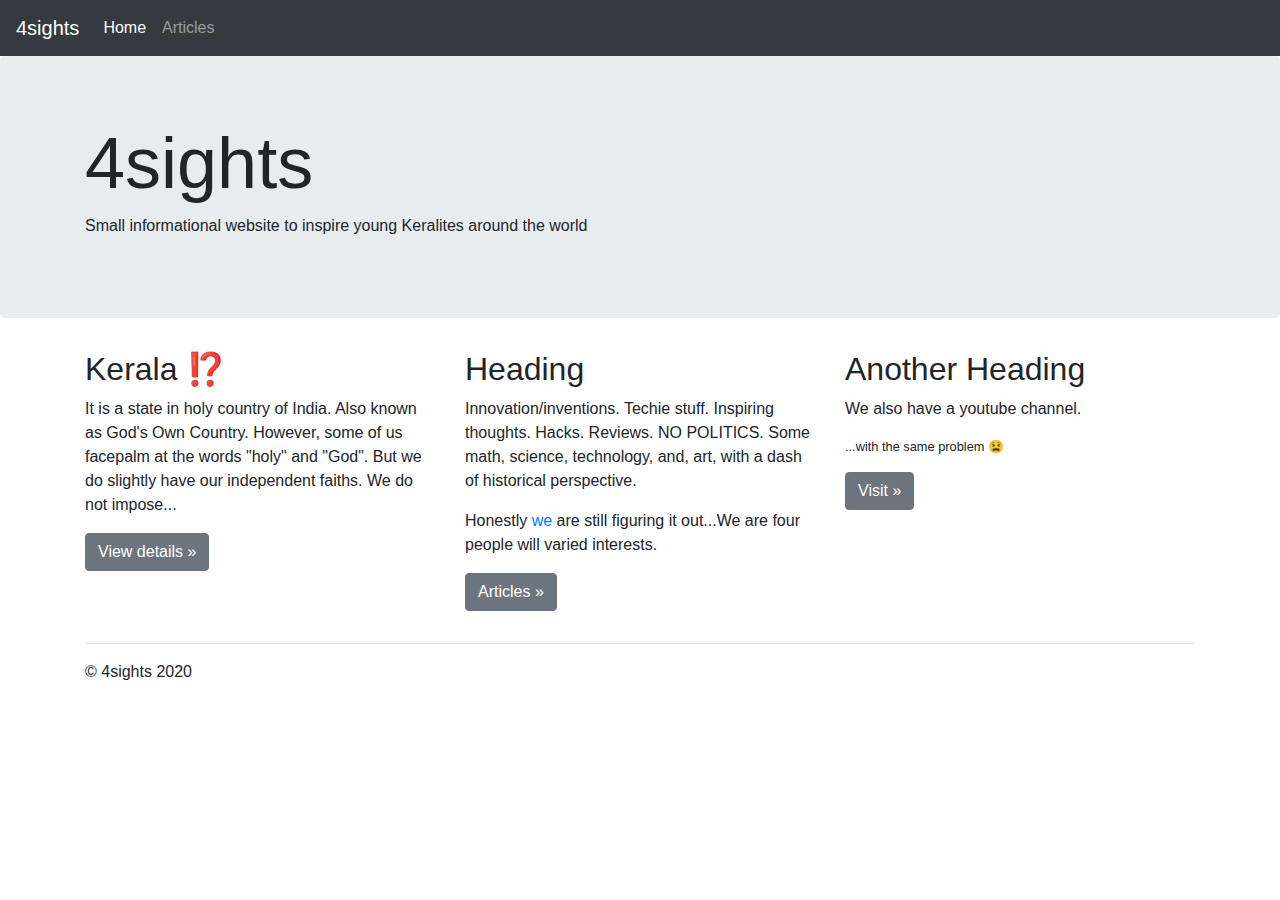
<file: index.html>
<!doctype html>
<html lang="en">
  <head>
    <meta charset="utf-8">
    <meta name="viewport" content="width=device-width, initial-scale=1, shrink-to-fit=no">
    <meta name="description" content="">
    <meta name="author" content="Mark Otto, Jacob Thornton, and Bootstrap contributors">
    <meta name="generator" content="Jekyll v4.1.1">
    <title>4sights.in</title>

    <link rel="canonical" href="https://4sights.in">

    <!-- Bootstrap core CSS -->
<link href="assets/dist/css/bootstrap.min.css" rel="stylesheet">

    
    <!-- Custom styles for this template -->
    <link href="assets/jumbotron.css" rel="stylesheet">
  </head>
  <body>
    <nav class="navbar navbar-expand-md navbar-dark bg-dark fixed-top">
      <a class="navbar-brand" href="#">4sights</a>
      <button class="navbar-toggler" type="button" data-toggle="collapse" data-target="#navbarsExampleDefault"
        aria-controls="navbarsExampleDefault" aria-expanded="false" aria-label="Toggle navigation">
        <span class="navbar-toggler-icon"></span>
      </button>
  
      <div class="collapse navbar-collapse" id="navbarsExampleDefault">
        <ul class="navbar-nav mr-auto">
          <li class="nav-item active">
            <a class="nav-link" href="./">Home</a>
          </li>
          <li class="nav-item">
            <a class="nav-link" href="article-index.html">Articles</a>
          </li>
        </ul>
      </div>
    </nav>

<main role="main">

  <!-- Main jumbotron for a primary marketing message or call to action -->
  <div class="jumbotron">
    <div class="container">
      <h1 class="display-3">4sights</h1>
      <p>Small informational website to inspire young Keralites around the world</p>
      
    </div>
  </div>

  <div class="container">
    <!-- Example row of columns -->
    <div class="row">
      <div class="col-md-4">
        <h2>Kerala ⁉</h2>
        <p>
            It is a state in holy country of India. Also known as God's Own Country. 
            However, some of us facepalm at the words "holy" and "God". But we do slightly 
            have our independent faiths. We do not impose...
        </p>
        <p><a class="btn btn-secondary" href="https://en.wikipedia.org/wiki/Kerala" role="button">View details &raquo;</a></p>
      </div>
      <div class="col-md-4">
        <h2>Heading</h2>
        <p>
          Innovation/inventions. Techie stuff. Inspiring thoughts.
          Hacks. Reviews. NO POLITICS. Some math,
          science, technology, and, art, with a dash of historical perspective.
        </p>
        <p>
          Honestly <a href="about.html">we</a> are still figuring it out...We are four people will varied interests.
        </p>
        <p><a class="btn btn-secondary" href="article-index.html" role="button">Articles &raquo;</a></p>
      </div>
      <div class="col-md-4">
        <h2>Another Heading</h2>
        <p>We also have a youtube channel.</p>
        <p class="small">...with the same problem 😫</p>
        <p><a class="btn btn-secondary" href="https://www.youtube.com" role="button">Visit &raquo;</a></p>
      </div>
    </div>

    <hr>

  </div> <!-- /container -->

</main>

<footer class="container">
  <p>&copy; 4sights 2020</p>
</footer>
<script src="assets/jquery-3.5.1.min.js"></script>
<script src="assets/dist/js/bootstrap.bundle.min.js"></script>
</html>
</file>
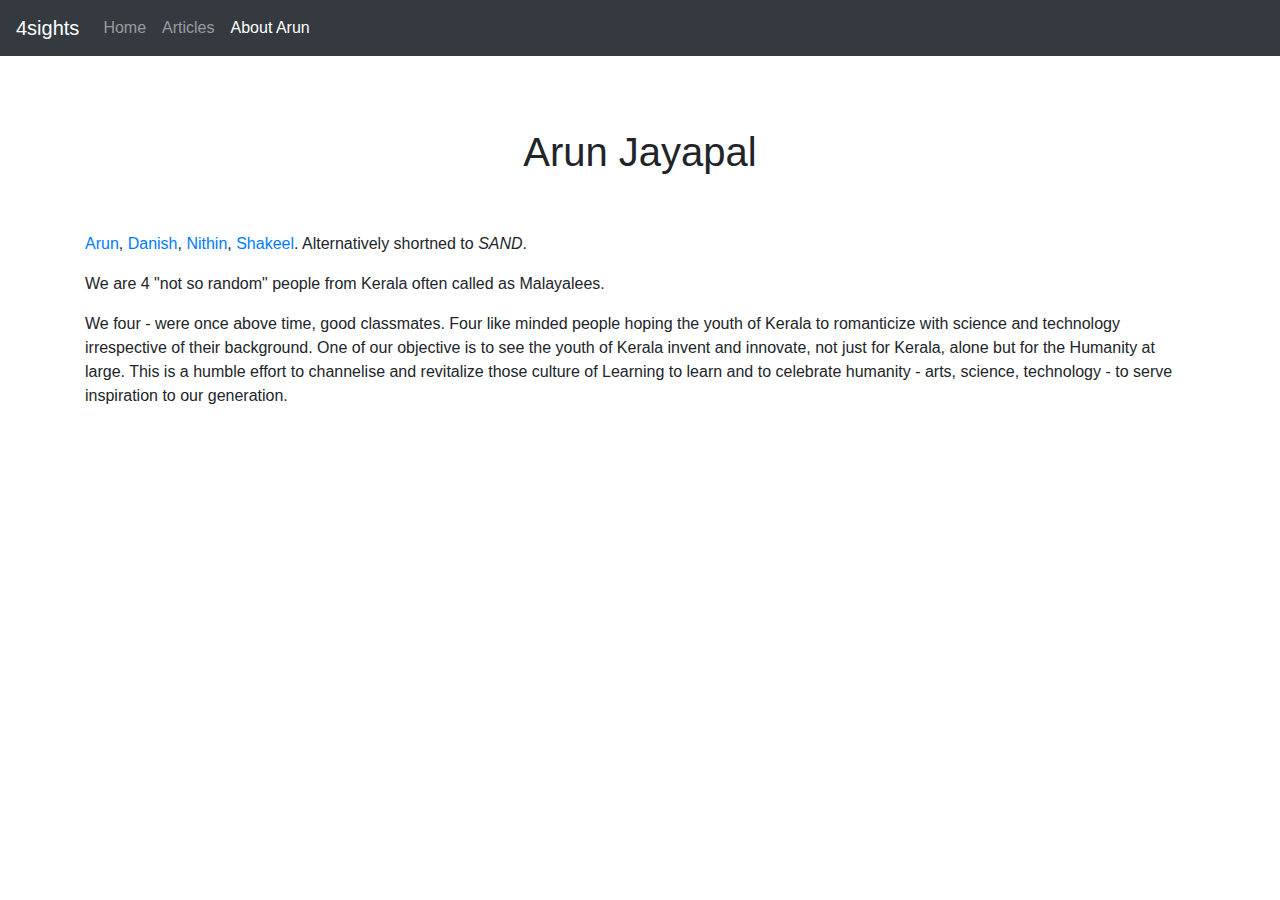
<file: about.html>
<!doctype html>
<html lang="en">

<head>
  <meta charset="utf-8">
  <meta name="viewport" content="width=device-width, initial-scale=1, shrink-to-fit=no">
  <meta name="description" content="An invention that relaces plastic straws">
  <meta name="author" content="SAND">
  <title>4sights.in - About page</title>


  <!-- Bootstrap core CSS -->
  <link href="assets/dist/css/bootstrap.min.css" rel="stylesheet">

  <!-- Custom styles for this template -->
  <link href="assets/starter-template.css" rel="stylesheet">
</head>

<body>
  <nav class="navbar navbar-expand-md navbar-dark bg-dark fixed-top">
    <a class="navbar-brand" href="#">4sights</a>
    <button class="navbar-toggler" type="button" data-toggle="collapse" data-target="#navbarsExampleDefault"
      aria-controls="navbarsExampleDefault" aria-expanded="false" aria-label="Toggle navigation">
      <span class="navbar-toggler-icon"></span>
    </button>

    <div class="collapse navbar-collapse" id="navbarsExampleDefault">
      <ul class="navbar-nav mr-auto">
        <li class="nav-item">
          <a class="nav-link" href="./">Home</a>
        </li>
        <li class="nav-item">
          <a class="nav-link" href="article-index.html">Articles</a>
        </li>
        <li class="nav-item active">
          <a class="nav-link disabled" href="#" tabindex="-1" aria-disabled="true">About Arun</a>
        </li>
      </ul>
    </div>
  </nav>

  <main role="main" class="container">

    <div class="starter-template">
      <h1>Arun Jayapal</h1>
    </div>

    
    <div>
      <p>
          <a href="arun.html">Arun</a>, <a href="danish.html">Danish</a>, <a href="nithin.html">Nithin</a>, <a href="Shakeel.html">Shakeel</a>. Alternatively shortned to <em>SAND</em>.
      </p>
      <p>
        We are 4 "not so random" people from Kerala often called as Malayalees.
      </p>
      <p>
        We four - were once above time, good classmates.
        Four like minded people hoping the youth of Kerala 
        to romanticize with science and technology irrespective 
        of their background. One of our objective is to see the youth 
        of Kerala invent and innovate, not just for Kerala, alone but 
        for the Humanity at large. This is a humble effort to channelise 
        and revitalize those culture of Learning to learn and to celebrate 
        humanity - arts, science, technology - to serve inspiration to our 
        generation.
      </p>
    </div>
  </main><!-- /.container -->
  <script src="assets/jquery-3.5.1.min.js"></script>
    <script src="assets/dist/js/bootstrap.bundle.min.js"></script>

</html>
</file>
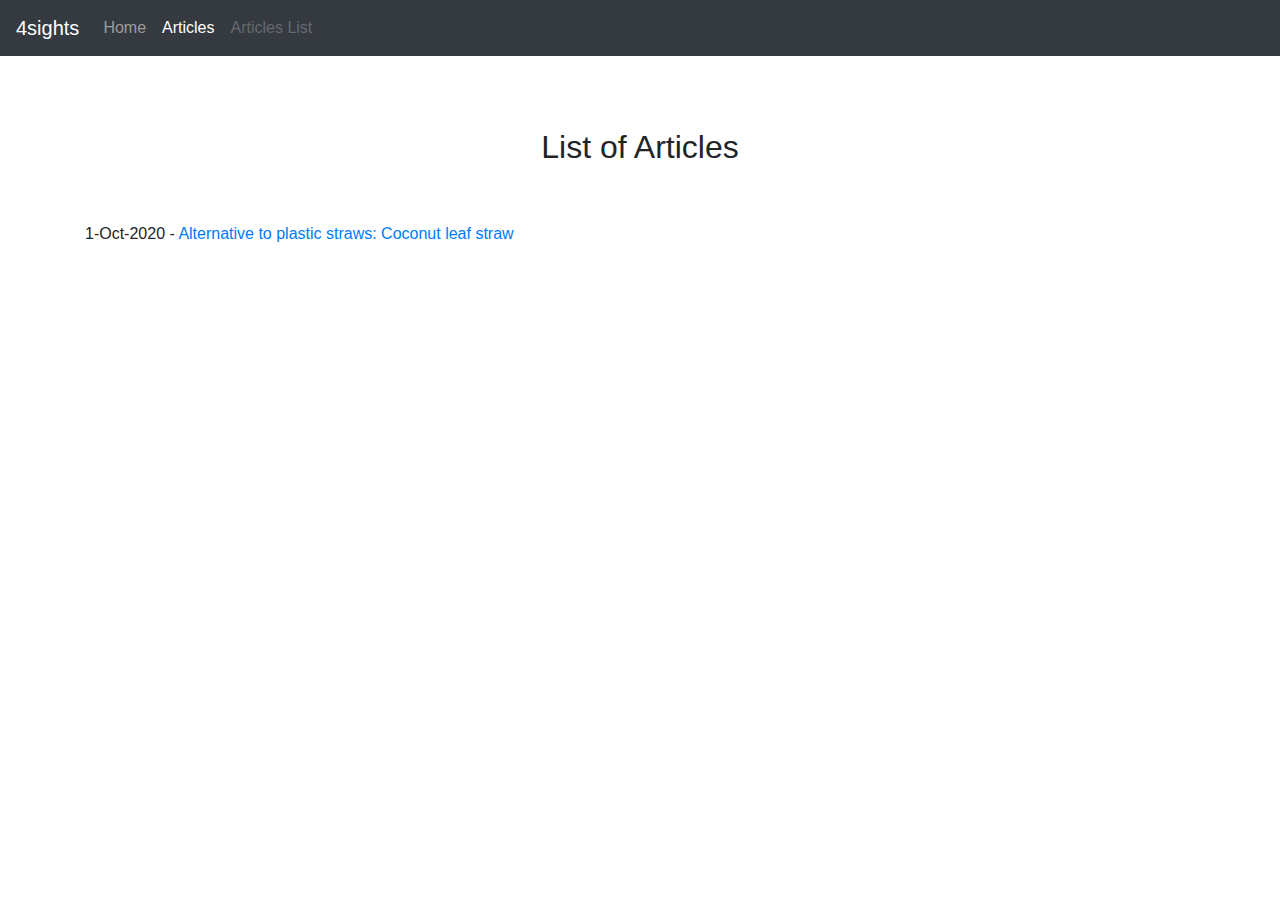
<file: article-index.html>
<!doctype html>
<html lang="en">

<head>
    <meta charset="utf-8">
    <meta name="viewport" content="width=device-width, initial-scale=1, shrink-to-fit=no">
    <meta name="description" content="">
    <meta name="author" content="Mark Otto, Jacob Thornton, and Bootstrap contributors">
    <meta name="generator" content="Jekyll v4.1.1">
    <title>4sights.in - List of Articles</title>


    <!-- Bootstrap core CSS -->
    <link href="assets/dist/css/bootstrap.min.css" rel="stylesheet">

    <!-- Custom styles for this template -->
    <link href="assets/starter-template.css" rel="stylesheet">
</head>

<body>
    <nav class="navbar navbar-expand-md navbar-dark bg-dark fixed-top">
        <a class="navbar-brand" href="#">4sights</a>
        <button class="navbar-toggler" type="button" data-toggle="collapse" data-target="#navbarsExampleDefault"
            aria-controls="navbarsExampleDefault" aria-expanded="false" aria-label="Toggle navigation">
            <span class="navbar-toggler-icon"></span>
        </button>

        <div class="collapse navbar-collapse" id="navbarsExampleDefault">
            <ul class="navbar-nav mr-auto">
                <li class="nav-item">
                    <a class="nav-link" href="./">Home</a>
                </li>
                <li class="nav-item active">
                    <a class="nav-link" href="#">Articles</a>
                </li>
                <li class="nav-item">
                    <a class="nav-link disabled" href="#" tabindex="-1" aria-disabled="true">Articles List</a>
                </li>
            </ul>
        </div>
    </nav>

    <main role="main" class="container">
        <div class="starter-template">
            <h2>List of Articles</h2>
        </div>
        <div>
            <p>
                1-Oct-2020 - <a href="article01.html">Alternative to plastic straws: Coconut leaf straw</a>
            </p>
        </div>
    </main><!-- /.container -->
    <script src="assets/jquery-3.5.1.min.js"></script>
    <script src="assets/dist/js/bootstrap.bundle.min.js"></script>

</html>
</file>
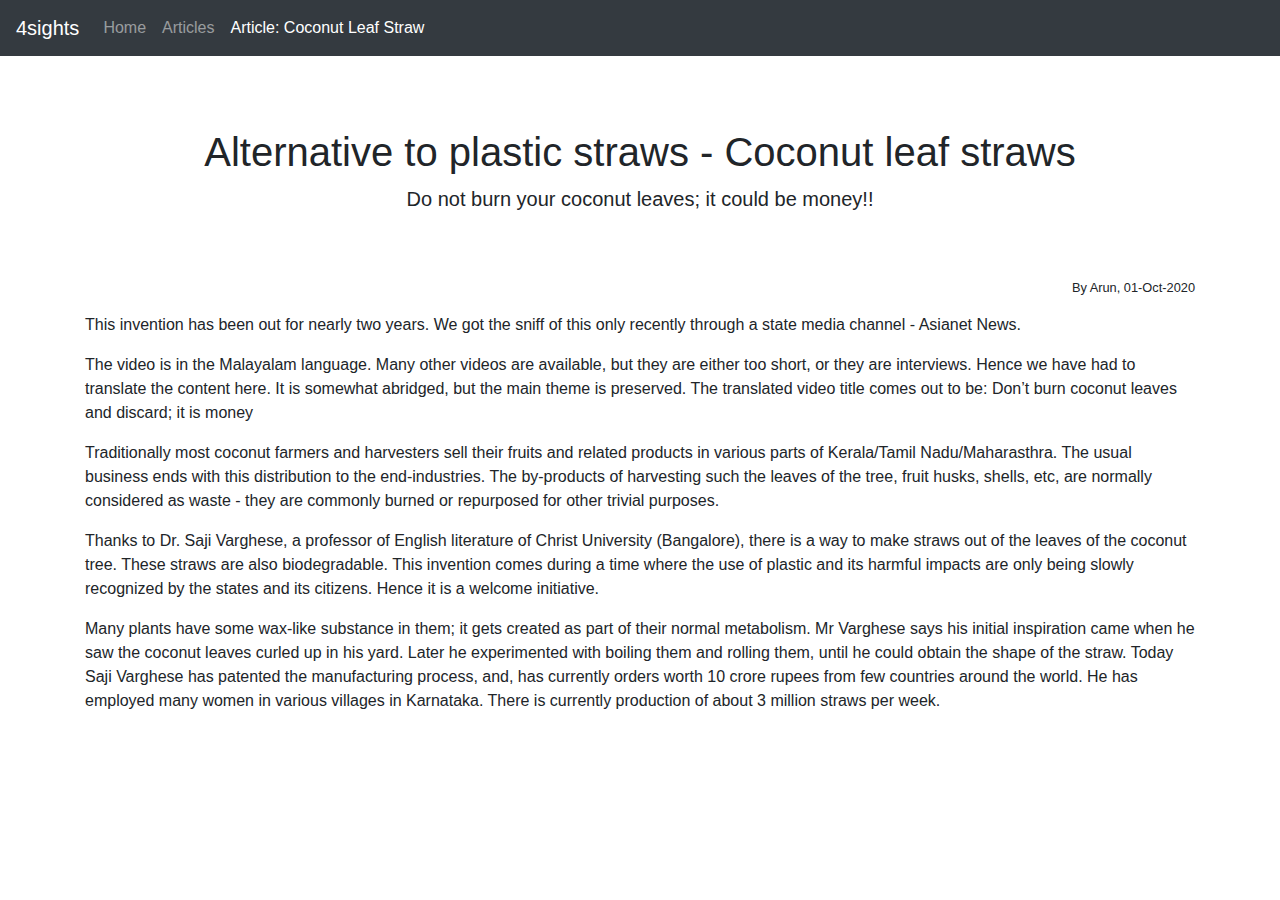
<file: article01.html>
<!doctype html>
<html lang="en">

<head>
  <meta charset="utf-8">
  <meta name="viewport" content="width=device-width, initial-scale=1, shrink-to-fit=no">
  <meta name="description" content="An invention that relaces plastic straws">
  <meta name="author" content="SAND">
  <title>4sights.in - Alternative to plastic straws</title>


  <!-- Bootstrap core CSS -->
  <link href="assets/dist/css/bootstrap.min.css" rel="stylesheet">

  <!-- Custom styles for this template -->
  <link href="assets/starter-template.css" rel="stylesheet">
</head>

<body>
  <nav class="navbar navbar-expand-md navbar-dark bg-dark fixed-top">
    <a class="navbar-brand" href="#">4sights</a>
    <button class="navbar-toggler" type="button" data-toggle="collapse" data-target="#navbarsExampleDefault"
      aria-controls="navbarsExampleDefault" aria-expanded="false" aria-label="Toggle navigation">
      <span class="navbar-toggler-icon"></span>
    </button>

    <div class="collapse navbar-collapse" id="navbarsExampleDefault">
      <ul class="navbar-nav mr-auto">
        <li class="nav-item">
          <a class="nav-link" href="./">Home</a>
        </li>
        <li class="nav-item">
          <a class="nav-link" href="article-index.html">Articles</a>
        </li>
        <li class="nav-item active">
          <a class="nav-link disabled" href="#" tabindex="-1" aria-disabled="true">Article: Coconut Leaf Straw</a>
        </li>
      </ul>
    </div>
  </nav>

  <main role="main" class="container">

    <div class="starter-template">
      <h1>Alternative to plastic straws - Coconut leaf straws</h1>
      <p class="lead">Do not burn your coconut leaves; it could be money!!</p>
    </div>

    <div>
      <p class="small text-right">
        By Arun, <span>01-Oct-2020</span>
      </p>
    </div>

    <div class="blog-content">
      <div>
        <p class="c1"><span class="c2">This invention has been out for nearly two years. We got the sniff of this only
            recently through a state media channel - Asianet News. </span></p>
        <p class="c0"><span class="c2"></span></p>
        <p class="c1"><span class="c2">The video is in the Malayalam language. Many other videos are available, but they
            are
            either too short, or they are interviews. Hence we have had to translate the content here. It is somewhat
            abridged, but the main theme is preserved. The translated video title comes out to be: Don&rsquo;t burn
            coconut leaves and discard; it is money</span></p>
        <p class="c0"><span class="c2"></span></p>
        <p class="c1"><span class="c2">Traditionally most coconut farmers and harvesters sell their fruits and related
            products in various parts of Kerala/Tamil Nadu/Maharasthra. The usual business ends with this distribution
            to the end-industries. The by-products of harvesting such the leaves of the tree, fruit husks, shells, etc,
            are normally considered as waste - they are commonly burned or repurposed for other trivial purposes.</span>
        </p>
        <p class="c0"><span class="c2"></span></p>
        <p class="c1"><span class="c2">Thanks to Dr. Saji Varghese, a professor of English literature of Christ
            University
            (Bangalore), there is a way to make straws out of the leaves of the coconut tree. These straws are also
            biodegradable. This invention comes during a time where the use of plastic and its harmful impacts are only
            being slowly recognized by the states and its citizens. Hence it is a welcome initiative.</span></p>
        <p class="c0"><span class="c2"></span></p>
        <p class="c1"><span class="c2">Many plants have some wax-like substance in them; it gets created as part of
            their
            normal metabolism. Mr Varghese says his initial inspiration came when he saw the coconut leaves curled up in
            his yard. Later he experimented with boiling them and rolling them, until he could obtain the shape of the
            straw. Today Saji Varghese has patented the manufacturing process, and, has currently orders worth 10 crore
            rupees from few countries around the world. He has employed many women in various villages in Karnataka.
            There is currently production of about 3 million straws per week.</span></p>
      </div>
    </div>
  </main><!-- /.container -->
  <script src="assets/jquery-3.5.1.min.js"></script>
    <script src="assets/dist/js/bootstrap.bundle.min.js"></script>

</html>
</file>
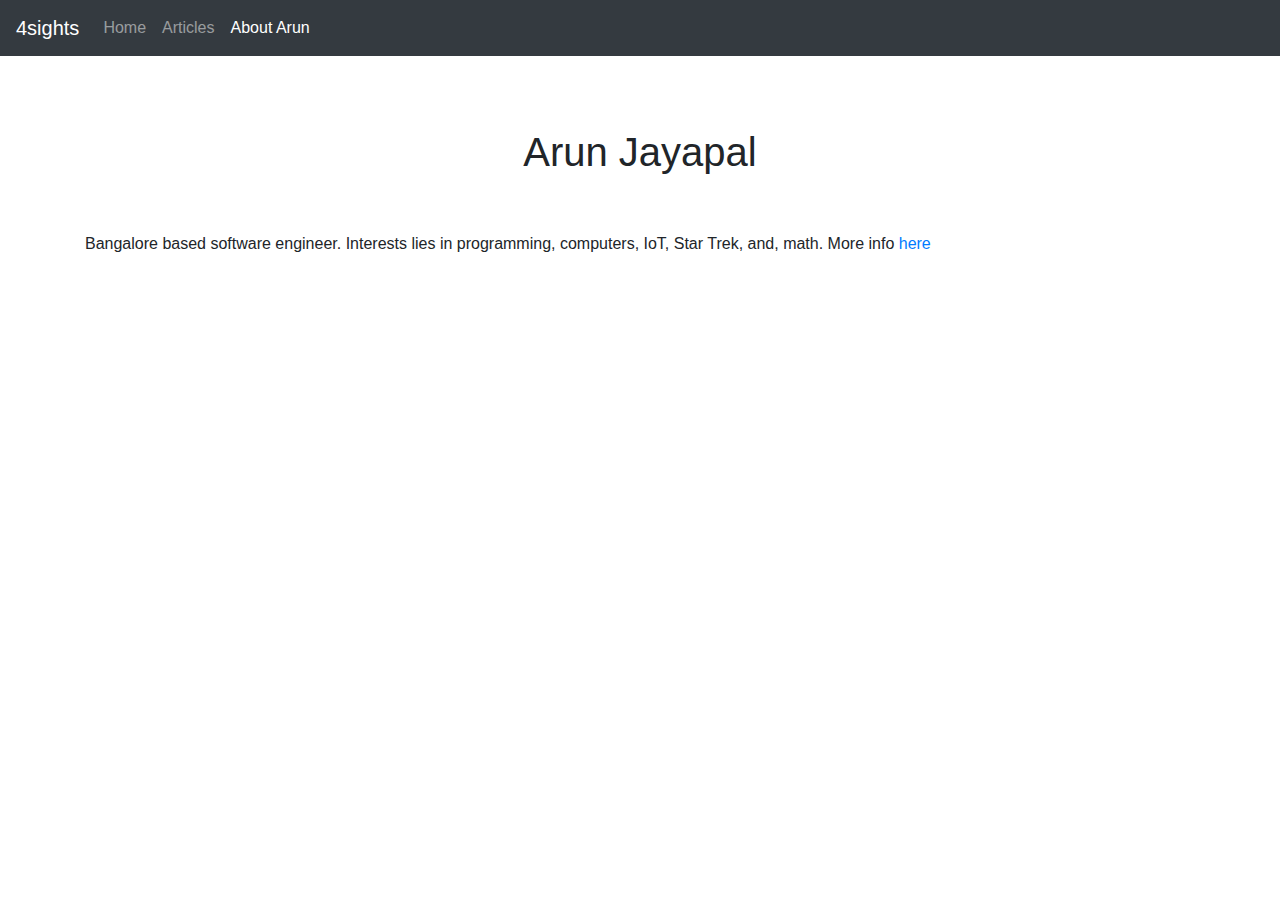
<file: arun.html>
<!doctype html>
<html lang="en">

<head>
    <meta charset="utf-8">
    <meta name="viewport" content="width=device-width, initial-scale=1, shrink-to-fit=no">
    <meta name="description" content="An invention that relaces plastic straws">
    <meta name="author" content="SAND">
    <title>4sights.in - About Arun</title>


    <!-- Bootstrap core CSS -->
    <link href="assets/dist/css/bootstrap.min.css" rel="stylesheet">

    <!-- Custom styles for this template -->
    <link href="assets/starter-template.css" rel="stylesheet">
</head>

<body>
    <nav class="navbar navbar-expand-md navbar-dark bg-dark fixed-top">
        <a class="navbar-brand" href="#">4sights</a>
        <button class="navbar-toggler" type="button" data-toggle="collapse" data-target="#navbarsExampleDefault"
            aria-controls="navbarsExampleDefault" aria-expanded="false" aria-label="Toggle navigation">
            <span class="navbar-toggler-icon"></span>
        </button>

        <div class="collapse navbar-collapse" id="navbarsExampleDefault">
            <ul class="navbar-nav mr-auto">
                <li class="nav-item">
                    <a class="nav-link" href="./">Home</a>
                </li>
                <li class="nav-item">
                    <a class="nav-link" href="article-index.html">Articles</a>
                </li>
                <li class="nav-item active">
                    <a class="nav-link disabled" href="#" tabindex="-1" aria-disabled="true">About Arun</a>
                </li>
            </ul>
        </div>
    </nav>

    <main role="main" class="container">

        <div class="starter-template">
            <h1>Arun Jayapal</h1>
        </div>


        <div>
            <p>Bangalore based software engineer. Interests lies in programming, computers, IoT, Star Trek, and, math.
                More info <a href="https://about.me/deostroll">here</a></p>
        </div>
    </main><!-- /.container -->
    <script src="assets/jquery-3.5.1.min.js"></script>
    <script src="assets/dist/js/bootstrap.bundle.min.js"></script>

</html>
</file>
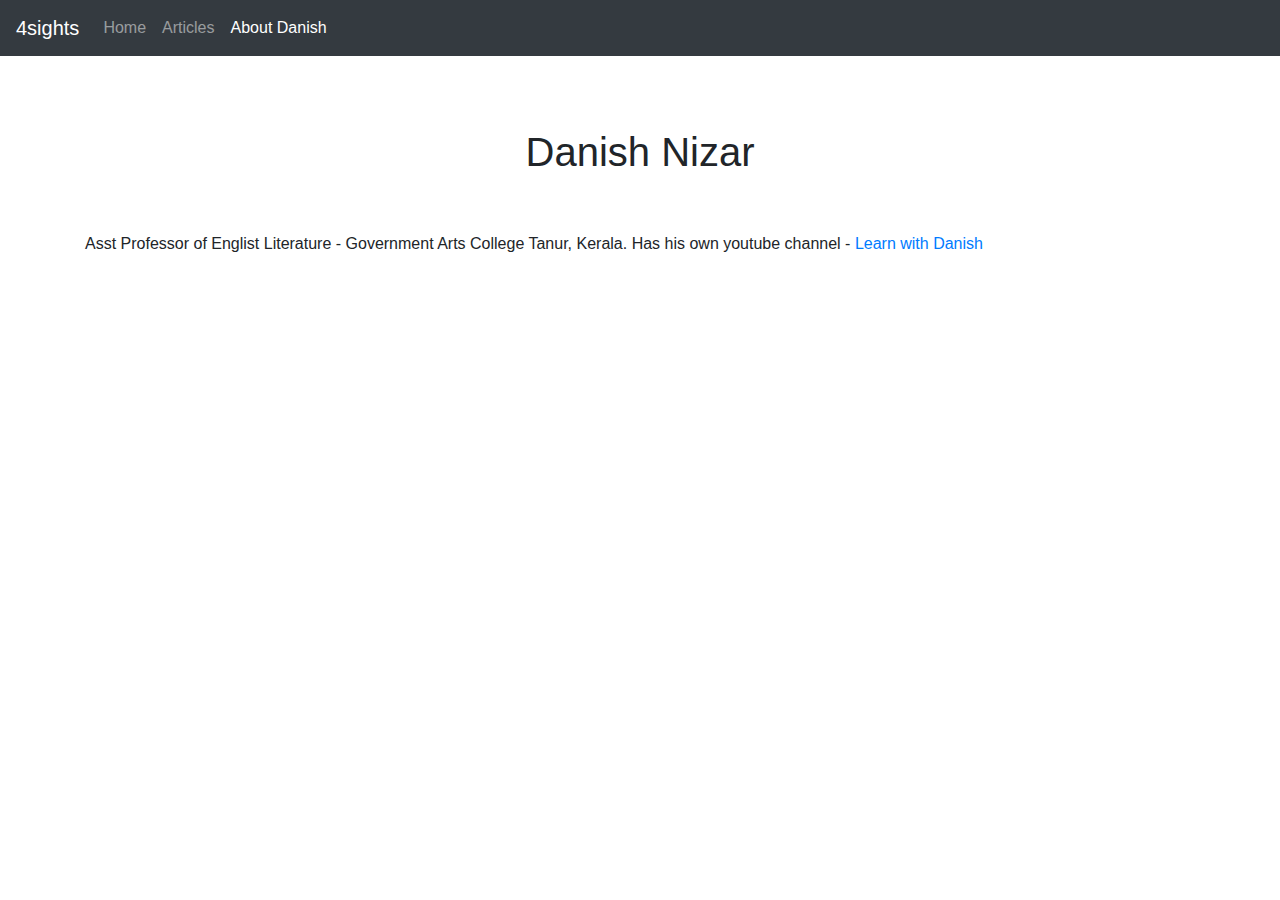
<file: danish.html>
<!doctype html>
<html lang="en">

<head>
    <meta charset="utf-8">
    <meta name="viewport" content="width=device-width, initial-scale=1, shrink-to-fit=no">
    <meta name="description" content="An invention that relaces plastic straws">
    <meta name="author" content="SAND">
    <title>4sights.in - About Danish</title>


    <!-- Bootstrap core CSS -->
    <link href="assets/dist/css/bootstrap.min.css" rel="stylesheet">

    <!-- Custom styles for this template -->
    <link href="assets/starter-template.css" rel="stylesheet">
</head>

<body>
    <nav class="navbar navbar-expand-md navbar-dark bg-dark fixed-top">
        <a class="navbar-brand" href="#">4sights</a>
        <button class="navbar-toggler" type="button" data-toggle="collapse" data-target="#navbarsExampleDefault"
            aria-controls="navbarsExampleDefault" aria-expanded="false" aria-label="Toggle navigation">
            <span class="navbar-toggler-icon"></span>
        </button>

        <div class="collapse navbar-collapse" id="navbarsExampleDefault">
            <ul class="navbar-nav mr-auto">
                <li class="nav-item">
                    <a class="nav-link" href="./">Home</a>
                </li>
                <li class="nav-item">
                    <a class="nav-link" href="article-index.html">Articles</a>
                </li>
                <li class="nav-item active">
                    <a class="nav-link disabled" href="#" tabindex="-1" aria-disabled="true">About Danish</a>
                </li>
            </ul>
        </div>
    </nav>

    <main role="main" class="container">

        <div class="starter-template">
            <h1>Danish Nizar</h1>
        </div>


        <div>
            <p>
                Asst Professor of Englist Literature - Government Arts College Tanur, Kerala.
                Has his own youtube channel - <a href="https://www.youtube.com/channel/UCY3kIKedb2Ci5PNAsRguPqg">Learn with Danish</a>
            </p>
        </div>
    </main><!-- /.container -->
    <script src="assets/jquery-3.5.1.min.js"></script>
    <script src="assets/dist/js/bootstrap.bundle.min.js"></script>

</html>
</file>
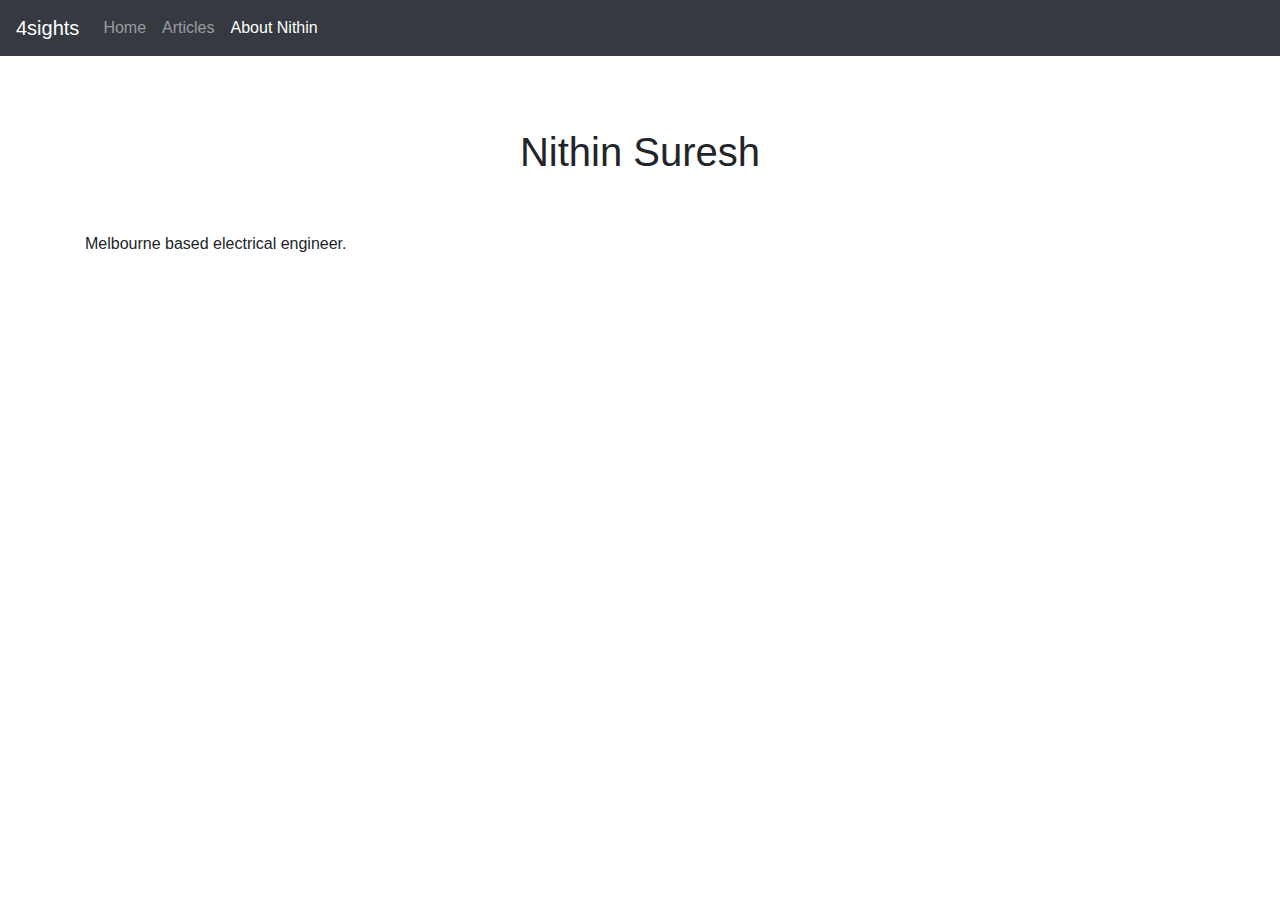
<file: nithin.html>
<!doctype html>
<html lang="en">

<head>
    <meta charset="utf-8">
    <meta name="viewport" content="width=device-width, initial-scale=1, shrink-to-fit=no">
    <meta name="description" content="An invention that relaces plastic straws">
    <meta name="author" content="SAND">
    <title>4sights.in - About Nithin</title>


    <!-- Bootstrap core CSS -->
    <link href="assets/dist/css/bootstrap.min.css" rel="stylesheet">

    <!-- Custom styles for this template -->
    <link href="assets/starter-template.css" rel="stylesheet">
</head>

<body>
    <nav class="navbar navbar-expand-md navbar-dark bg-dark fixed-top">
        <a class="navbar-brand" href="#">4sights</a>
        <button class="navbar-toggler" type="button" data-toggle="collapse" data-target="#navbarsExampleDefault"
            aria-controls="navbarsExampleDefault" aria-expanded="false" aria-label="Toggle navigation">
            <span class="navbar-toggler-icon"></span>
        </button>

        <div class="collapse navbar-collapse" id="navbarsExampleDefault">
            <ul class="navbar-nav mr-auto">
                <li class="nav-item">
                    <a class="nav-link" href="./">Home</a>
                </li>
                <li class="nav-item">
                    <a class="nav-link" href="article-index.html">Articles</a>
                </li>
                <li class="nav-item active">
                    <a class="nav-link disabled" href="#" tabindex="-1" aria-disabled="true">About Nithin</a>
                </li>
            </ul>
        </div>
    </nav>

    <main role="main" class="container">

        <div class="starter-template">
            <h1>Nithin Suresh</h1>
        </div>


        <div>
            <p>Melbourne based electrical engineer.</p>
        </div>
    </main><!-- /.container -->
    <script src="assets/jquery-3.5.1.min.js"></script>
    <script src="assets/dist/js/bootstrap.bundle.min.js"></script>

</html>
</file>
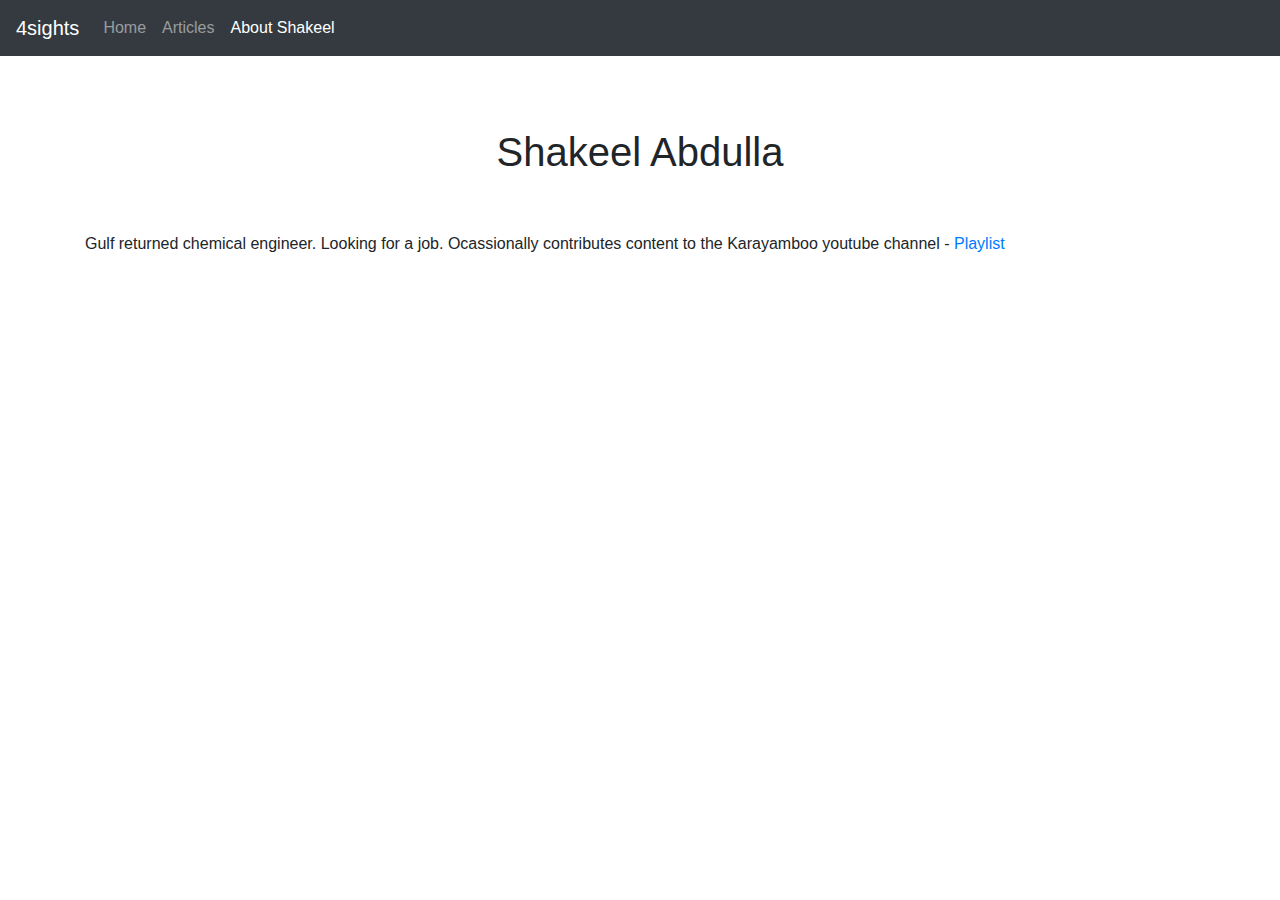
<file: shakeel.html>
<!doctype html>
<html lang="en">

<head>
    <meta charset="utf-8">
    <meta name="viewport" content="width=device-width, initial-scale=1, shrink-to-fit=no">
    <meta name="description" content="An invention that relaces plastic straws">
    <meta name="author" content="SAND">
    <title>4sights.in - About Shakeel</title>


    <!-- Bootstrap core CSS -->
    <link href="assets/dist/css/bootstrap.min.css" rel="stylesheet">

    <!-- Custom styles for this template -->
    <link href="assets/starter-template.css" rel="stylesheet">
</head>

<body>
    <nav class="navbar navbar-expand-md navbar-dark bg-dark fixed-top">
        <a class="navbar-brand" href="#">4sights</a>
        <button class="navbar-toggler" type="button" data-toggle="collapse" data-target="#navbarsExampleDefault"
            aria-controls="navbarsExampleDefault" aria-expanded="false" aria-label="Toggle navigation">
            <span class="navbar-toggler-icon"></span>
        </button>

        <div class="collapse navbar-collapse" id="navbarsExampleDefault">
            <ul class="navbar-nav mr-auto">
                <li class="nav-item">
                    <a class="nav-link" href="./">Home</a>
                </li>
                <li class="nav-item">
                    <a class="nav-link" href="article-index.html">Articles</a>
                </li>
                <li class="nav-item active">
                    <a class="nav-link disabled" href="#" tabindex="-1" aria-disabled="true">About Shakeel</a>
                </li>
            </ul>
        </div>
    </nav>

    <main role="main" class="container">

        <div class="starter-template">
            <h1>Shakeel Abdulla</h1>
        </div>


        <div>
            <p>
                Gulf returned chemical engineer. Looking for a job. Ocassionally contributes
                content to the Karayamboo youtube channel - <a href="https://www.youtube.com/playlist?list=PLUsJmMgWOnfavgiqVnUyurfyPzAP78ZuN">Playlist</a>
            </p>
        </div>
    </main><!-- /.container -->
    <script src="assets/jquery-3.5.1.min.js"></script>
    <script src="assets/dist/js/bootstrap.bundle.min.js"></script>

</html>
</file>
<file: assets/jumbotron.css>
/* Move down content because we have a fixed navbar that is 3.5rem tall */
body {
  padding-top: 3.5rem;
}
</file>
<file: assets/starter-template.css>
body {
  padding-top: 5rem;
}
.starter-template {
  padding: 3rem 1.5rem;
  text-align: center;
}

.blog-content {
  
}

.debug {
  outline: 1px dotted black;
}
</file>
